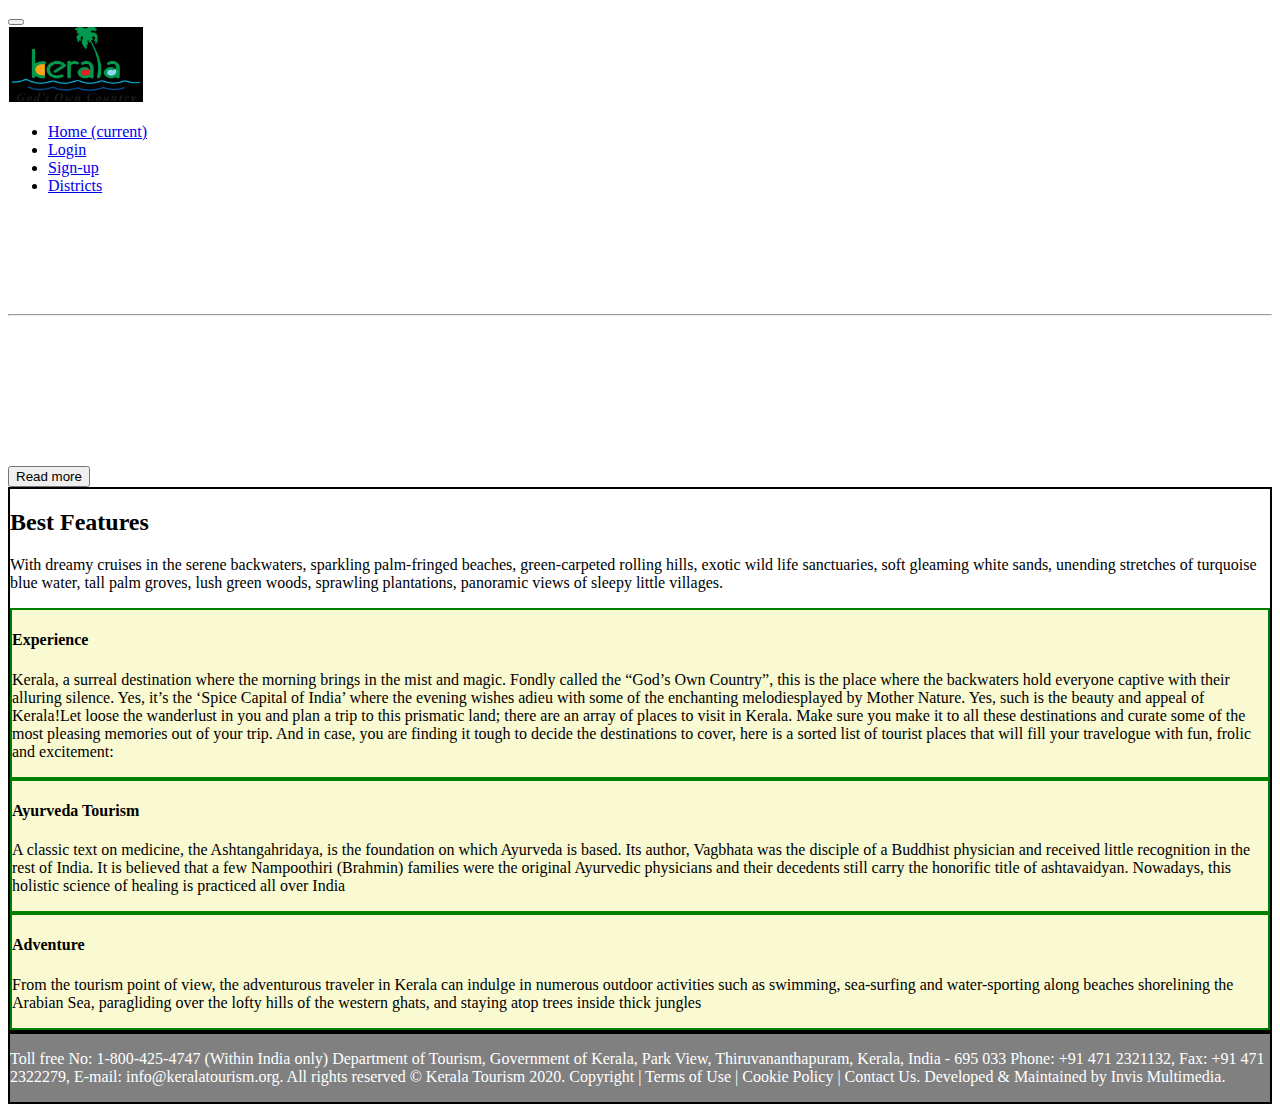
<file: index.html>
<!DOCTYPE html>
<html lang="en">
<head>
    <meta charset="UTF-8">
    <meta name="viewport" content="width=device-width, initial-scale=1.0">
    <title>Kerala Tourism</title>
    <link rel="stylesheet" href="style.css">
    <link rel="stylesheet" href="https://cdn.jsdelivr.net/npm/bootstrap@4.5.3/dist/css/bootstrap.min.css" integrity="sha384-TX8t27EcRE3e/ihU7zmQxVncDAy5uIKz4rEkgIXeMed4M0jlfIDPvg6uqKI2xXr2" crossorigin="anonymous">
</head>
<body>
  <!-- header -->
  <header>
    <nav class="navbar navbar-expand-lg navbar-dark bg-dark fixed-top">
        <div class="container">
            
        <button class="navbar-toggler" type="button" data-toggle="collapse" data-target="#navbarSupportedContent" aria-controls="navbarSupportedContent" aria-expanded="false" aria-label="Toggle navigation">
          <span class="navbar-toggler-icon"></span>
        </button>
      
        <div class="collapse navbar-collapse" id="navbarSupportedContent">
          <a class="navbar-brand" href="#"><img src="./logo1.jpeg" class="logo" alt="logo"></a>
          <ul class="navbar-nav mr-auto">
            <li class="nav-item active">
              <a class="nav-link" href="index.html">Home <span class="sr-only">(current)</span></a>
            </li>
            <li class="nav-item">
              <a class="nav-link" href="login.html">Login</a>
            </li>
            <li class="nav-item">
                <a class="nav-link" href="signup.html">Sign-up</a>
              </li>
              <li class="nav-item">
                <a class="nav-link" href="#">Districts</a>
              </li>
            
          </form>
        </div>
        </div>
        
      </nav>

      <!-- mask -->
      <!--Mask-->
<div id="intro" class="view">

    <div class="mask rgba-black-strong">

        <div class="container-fluid d-flex align-items-center justify-content-center h-100">

            <div class="row d-flex justify-content-center text-center">

                <div class="col-md-10">

                    <!-- Heading -->
                    <br>
                    <br>
                    <h2 class="display-4 font-weight-bold white-text pt-5 mb-3">Welcome To Kerala Tourism</h2>

                    <!-- Divider -->
                    <hr class="hr-light">

                    <!-- Description -->
                    <h4 class="text-black my-4">Kerala, a state situated on the tropical Malabar Coast of southwestern India, is one of the most popular tourist destinations in the country. Named as one of the ten paradises of the world by National Geographic Traveler,[1] Kerala is famous especially for its ecotourism initiatives and beautiful backwaters.[2] Its unique culture and traditions, coupled with its varied demography, have made Kerala one of the most popular tourist destinations in the world. Growing at a rate of 13.31%, the tourism industry is a major contributor to the state's economy.[3]

                        Until the early 1980s, Kerala was a relatively unknown destination.
                                                                       
                        The state's tourism agenda promotes ecologically sustained tourism, which focuses on the local culture, wilderness adventures, volunteering and personal growth of the local population. Efforts are taken to minimize the adverse effects of traditional tourism on the natural environment and enhance the cultural integrity of local people.</h4>
                    <button type="button" class="btn btn-outline-dark">Read more<i class="fas fa-book ml-2"></i></button>

                </div>

            </div>

        </div>

    </div>

</div>

      

  </header>
  <!-- header ends hers -->

  <!-- page contend starts here -->
 
<main class="mt-5">
    <div class="container-bg">
    <div class="container">

        <!--Section: Best Features 1-->
        
<section id="best-features" class="text-center">

    <!-- Heading -->
    <h2 class="mb-5 font-weight-bold">Best Features</h2>
  
    <!--Grid row-->
    <div class="row d-flex justify-content-center mb-4">
  
        <!--Grid column-->
        <div class="col-md-8">
  
            <!-- Description -->
            <p class="grey-text">With dreamy cruises in the serene backwaters, sparkling palm-fringed beaches, green-carpeted rolling hills, exotic wild life sanctuaries, soft gleaming white sands, unending stretches of turquoise blue water, tall palm groves, lush green woods, sprawling plantations, panoramic views of sleepy little villages.</p>
  
        </div>
        <!--Grid column-->
  
    </div>
    <!--Grid row-->
  
    <!--Grid row-->
    <div class="row">
  
        <!--Grid column-->
        <div class="col-md-4 mb-1 feature">
            <i class="fas fa-camera-retro fa-4x text-orange"></i>
            <h4 class="my-4 font-weight-bold">Experience</h4>
            <p class="grey-text">Kerala, a surreal destination where the morning brings in the mist and magic. Fondly called the “God’s Own Country”, this is the place where the backwaters hold everyone captive with their alluring silence. Yes, it’s the ‘Spice Capital of India’ where the evening wishes adieu with some of the enchanting melodiesplayed by Mother Nature. Yes, such is the beauty and appeal of Kerala!Let loose the wanderlust in you and plan a trip to this prismatic land; there are an array of places to visit in Kerala. Make sure you make it to all these destinations and curate some of the most pleasing memories out of your trip. And in case, you are finding it tough to decide the destinations to cover, here is a sorted list of tourist places that will fill your travelogue with fun, frolic and excitement:</p>
        </div>
        <!--Grid column-->
  
        <!--Grid column-->
        <div class="col-md-4 mb-1 feature">
            <i class="fas fa-heart fa-4x orange-text"></i>
            <h4 class="my-4 font-weight-bold">Ayurveda Tourism</h4>
            <p class="grey-text">A classic text on medicine, the Ashtangahridaya, is the foundation on which Ayurveda is based. Its author, Vagbhata was the disciple of a Buddhist physician and received little recognition in the rest of India. It is believed that a few Nampoothiri (Brahmin) families were the original Ayurvedic physicians and their decedents still carry the honorific title of ashtavaidyan. Nowadays, this holistic science of healing is practiced all over India</p>
        </div>
        <!--Grid column-->
  
        <!--Grid column-->
        <div class="col-md-4 mb-1 feature">
            <i class="fa fa-bicycle" aria-hidden="true"></i>
            <h4 class="my-4 font-weight-bold">Adventure</h4>
            <p class="grey-text">From the tourism point of view, the adventurous traveler in Kerala can indulge in numerous outdoor activities such as swimming, sea-surfing and water-sporting along beaches shorelining the Arabian Sea, paragliding over the lofty hills of the western ghats, and staying atop trees inside thick jungles</p>
        </div>
        <!--Grid column-->
  
    </div>
    <!--Grid row-->
  
</section>

    </div>
</div>
</main>
<!--Main layout-->
  <!-- page content ends here -->

  <!-- footer -->
  <footer>
    <p>Toll free No: 1-800-425-4747 (Within India only)
        Department of Tourism, Government of Kerala, Park View, Thiruvananthapuram, Kerala, India - 695 033
        Phone: +91 471 2321132, Fax: +91 471 2322279, E-mail: info@keralatourism.org.
        All rights reserved © Kerala Tourism 2020. Copyright | Terms of Use | Cookie Policy | Contact Us.
        Developed & Maintained by Invis Multimedia.</p>

  </footer>
    <!-- ends here -->

    <script src="https://code.jquery.com/jquery-3.5.1.slim.min.js" integrity="sha384-DfXdz2htPH0lsSSs5nCTpuj/zy4C+OGpamoFVy38MVBnE+IbbVYUew+OrCXaRkfj" crossorigin="anonymous"></script>
<script src="https://cdn.jsdelivr.net/npm/popper.js@1.16.1/dist/umd/popper.min.js" integrity="sha384-9/reFTGAW83EW2RDu2S0VKaIzap3H66lZH81PoYlFhbGU+6BZp6G7niu735Sk7lN" crossorigin="anonymous"></script>
<script src="https://cdn.jsdelivr.net/npm/bootstrap@4.5.3/dist/js/bootstrap.min.js" integrity="sha384-w1Q4orYjBQndcko6MimVbzY0tgp4pWB4lZ7lr30WKz0vr/aWKhXdBNmNb5D92v7s" crossorigin="anonymous"></script>
    
</body>
</html>
</file>
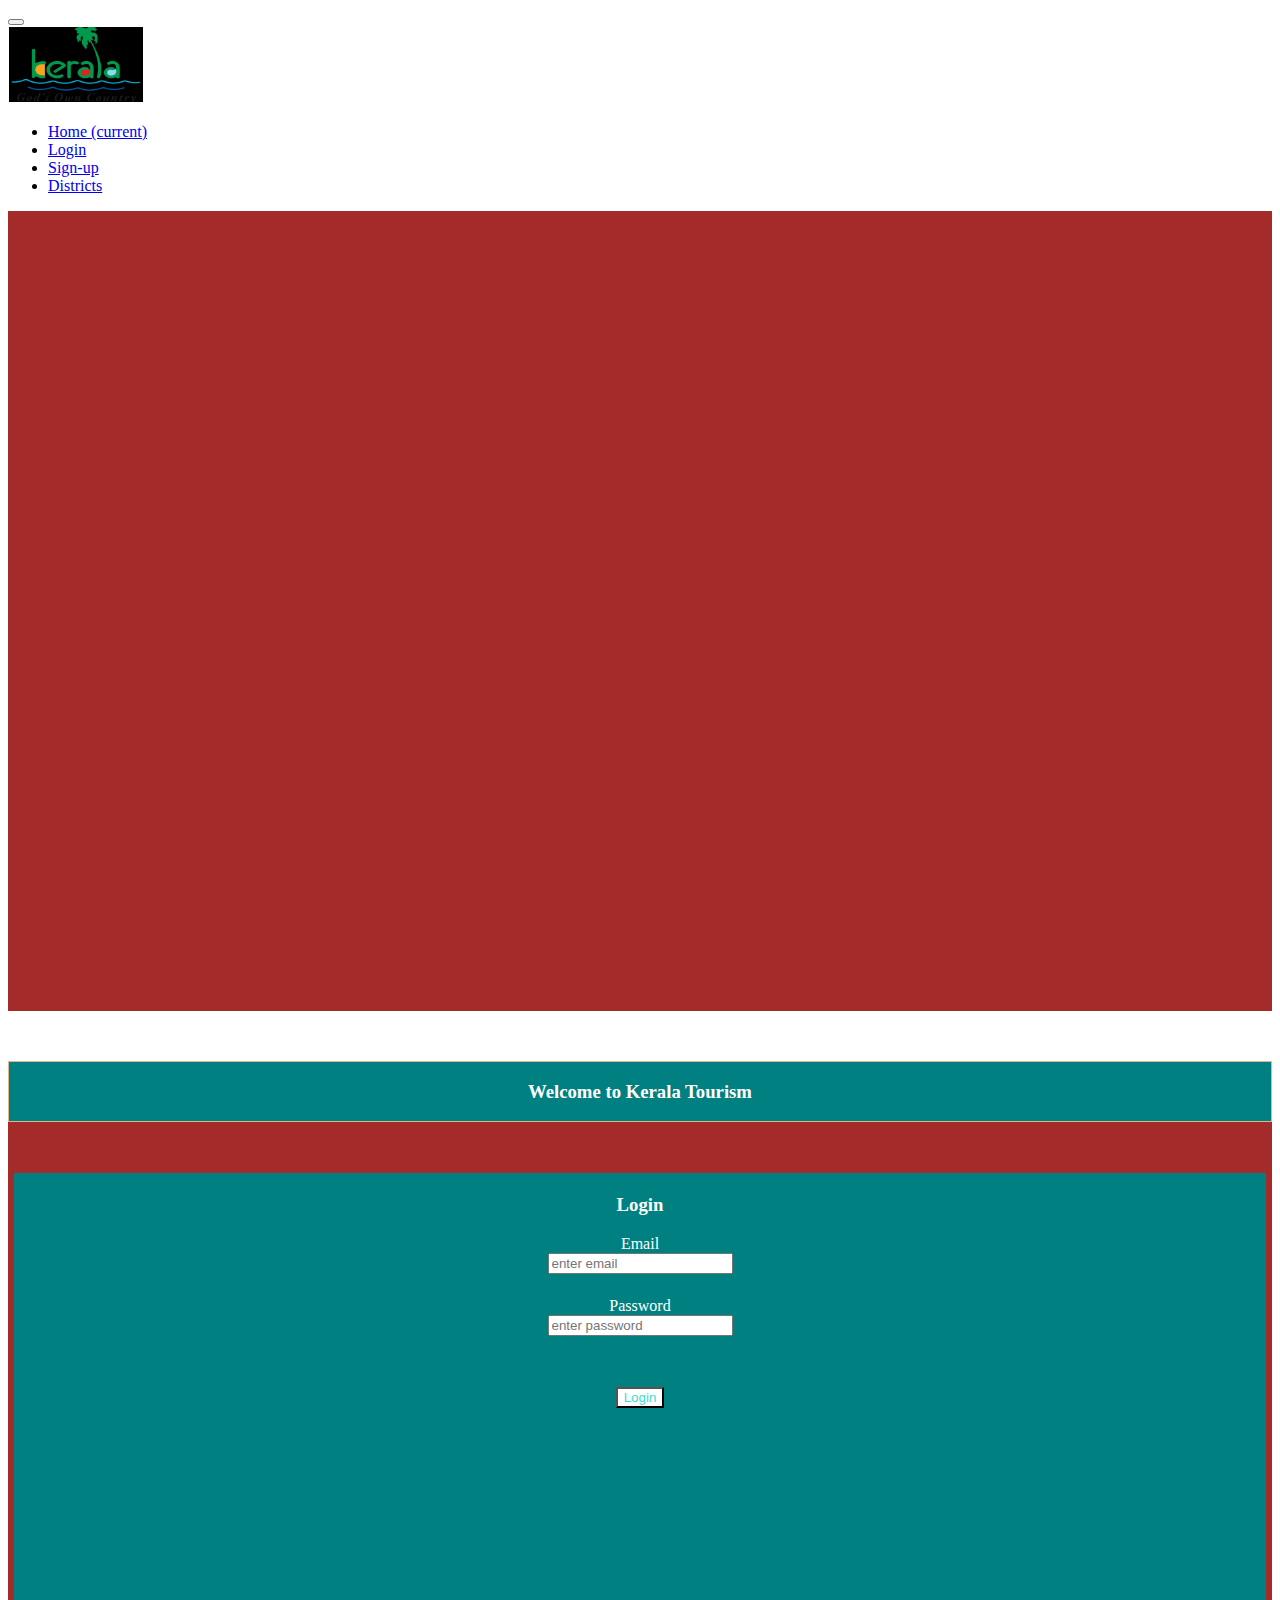
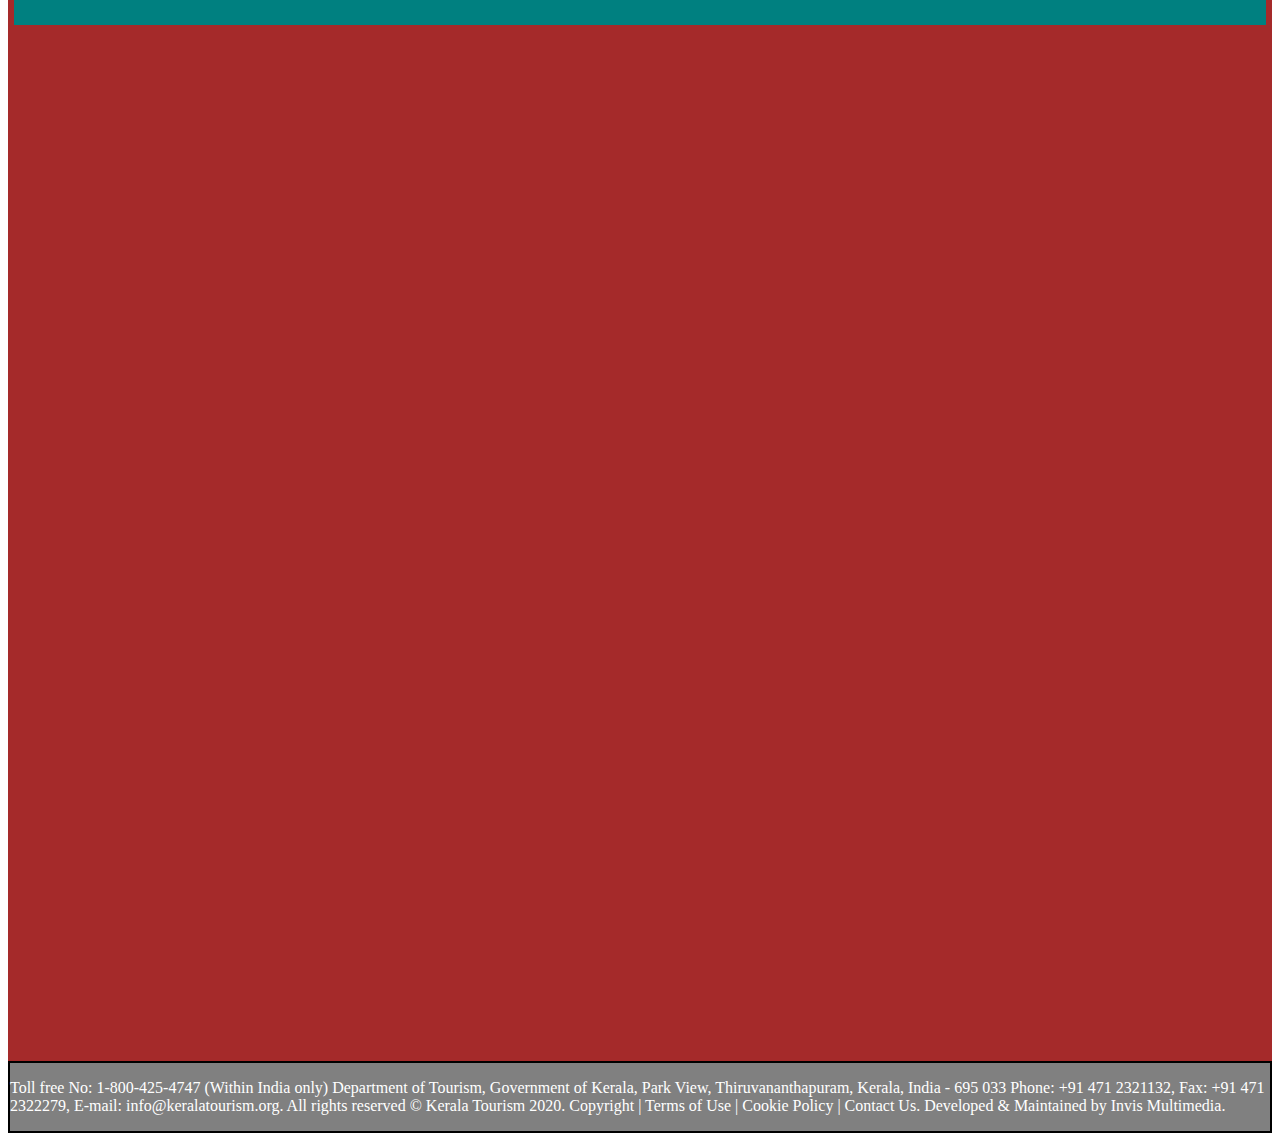
<file: login.html>
<!DOCTYPE html>
<html lang="en">
<head>
    <meta charset="UTF-8">
    <meta name="viewport" content="width=device-width, initial-scale=1.0">
    <title>Document</title>
    <link rel="stylesheet" href="log.css">
    <link rel="stylesheet" href="https://cdn.jsdelivr.net/npm/bootstrap@4.5.3/dist/css/bootstrap.min.css" integrity="sha384-TX8t27EcRE3e/ihU7zmQxVncDAy5uIKz4rEkgIXeMed4M0jlfIDPvg6uqKI2xXr2" crossorigin="anonymous">
</head>
<body>
    <!-- header -->
    <header>
      
      <nav class="navbar navbar-expand-lg navbar-dark bg-dark fixed-top">
          <div class="container">
              
          <button class="navbar-toggler" type="button" data-toggle="collapse" data-target="#navbarSupportedContent" aria-controls="navbarSupportedContent" aria-expanded="false" aria-label="Toggle navigation">
            <span class="navbar-toggler-icon"></span>
          </button>
        
          <div class="collapse navbar-collapse" id="navbarSupportedContent">
            <a class="navbar-brand" href="#"><img src="./logo1.jpeg" class="logo" alt="logo"></a>
            <ul class="navbar-nav mr-auto">
              <li class="nav-item">
                <a class="nav-link" href="index.html">Home <span class="sr-only">(current)</span></a>
              </li>
              <li class="nav-item active">
                <a class="nav-link" href="index.html">Login</a>
              </li>
              <li class="nav-item">
                  <a class="nav-link" href="signup.html">Sign-up</a>
                </li>
                <li class="nav-item">
                  <a class="nav-link" href="#">Districts</a>
                </li>
              
            </form>
          </div>
          </div>
          
        </nav>
  
        </header>

        <div class="container">
          <div class="row">
           
             <div class="col-md-4 full"></div>
              <div class="col-md-4 full">
                   <header id="head"> <h3>Welcome to Kerala Tourism</h3></header>
                  
                  <form class="login" action="index.html" onsubmit="return emailValidate()&& passwordValidate()&&pwdUpp()&&pwdlow()&&pwdNum()&&pwdlen()">
                      <h3>Login</h3>
                      <label class="label" for="email">Email</label>
                      <br>
                      <input class="pass" type="text" placeholder="enter email">
                      <br>
                      <label for="error" id="error"></label>
                      <br>
                      <label class="label" for="">Password</label>
                      <br>
                      <input id="checker" onkeyup="trigger()" class="pass" type="password" placeholder="enter password">
                      <br>
                      <div class='indicator'>
                          <span class="weak"></span>
                          <span class="medium"></span>
                          <span class="strong"></span>
  
                      </div>
                      <div class="text">Your password is too Weak</div>
                      <br>
                      <label for="pwderror" id="error1"></label>
                      <br>
                      <button id="submit">Login</button>
                      
                      
  
                  </form>
  
  
              </div>
              <div class="col-md-4 full"></div>
  
          </div>
      </div>

       <!-- footer -->
  <footer>
    <p>Toll free No: 1-800-425-4747 (Within India only)
        Department of Tourism, Government of Kerala, Park View, Thiruvananthapuram, Kerala, India - 695 033
        Phone: +91 471 2321132, Fax: +91 471 2322279, E-mail: info@keralatourism.org.
        All rights reserved © Kerala Tourism 2020. Copyright | Terms of Use | Cookie Policy | Contact Us.
        Developed & Maintained by Invis Multimedia.</p>

  </footer>
    <!-- ends here -->
  
  
    <script src="./form.js"></script>
</body>
</html>
</file>
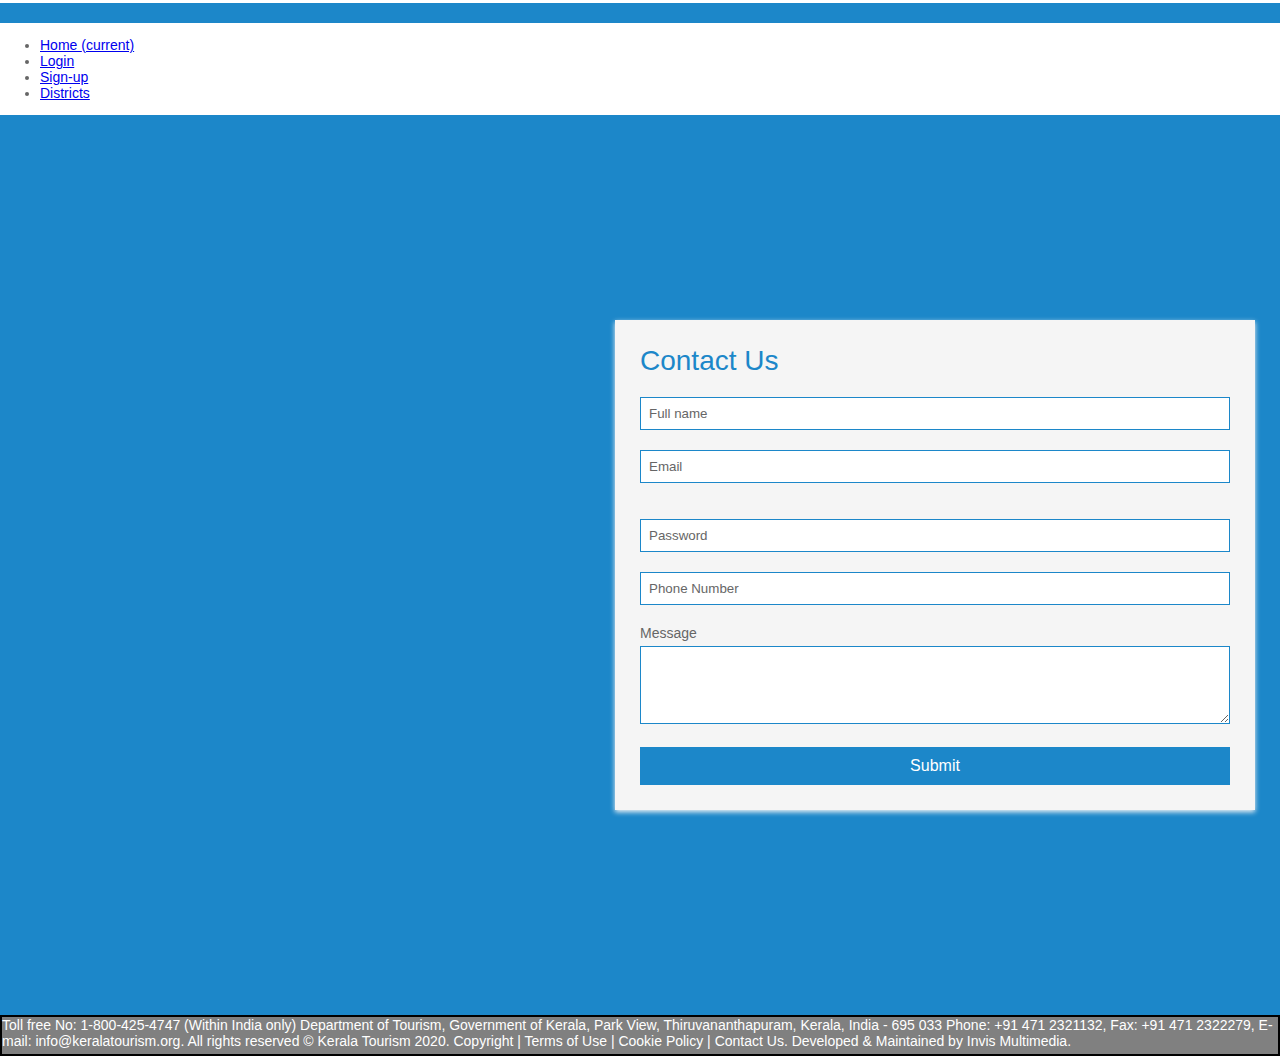
<file: signup.html>
<!DOCTYPE html>
<html lang="en">
<head>
    <meta charset="UTF-8">
    <meta name="viewport" content="width=device-width, initial-scale=1.0">
    <title>Document</title>
    <link rel="stylesheet" href="./signup.css">
    
    <link rel="stylesheet" href="https://cdn.jsdelivr.net/npm/bootstrap@4.5.3/dist/css/bootstrap.min.css" integrity="sha384-TX8t27EcRE3e/ihU7zmQxVncDAy5uIKz4rEkgIXeMed4M0jlfIDPvg6uqKI2xXr2" crossorigin="anonymous">
</head>
<body>
    <!-- header -->
    <nav class="navbar navbar-expand-lg navbar-dark bg-dark fixed-top">
        <div class="container">
            
        <button class="navbar-toggler" type="button" data-toggle="collapse" data-target="#navbarSupportedContent" aria-controls="navbarSupportedContent" aria-expanded="false" aria-label="Toggle navigation">
          <span class="navbar-toggler-icon"></span>
        </button>
      
        <div class="collapse navbar-collapse" id="navbarSupportedContent">
          
          <ul class="navbar-nav mr-auto">
            <li class="nav-item ">
              <a class="nav-link" href="index.html">Home <span class="sr-only">(current)</span></a>
            </li>
            <li class="nav-item">
              <a class="nav-link" href="index.html">Login</a>
            </li>
            <li class="nav-item active">
                <a class="nav-link" href="signup.html">Sign-up</a>
              </li>
              <li class="nav-item">
                <a class="nav-link" href="#">Districts</a>
              </li>
            
          </form>
        </div>
        </div>
        
      </nav>

  
    

      <!-- signup page  -->
      <div class="main-block">
        <div class="left-part">
          <i class="fas fa-envelope"></i>
          <i class="fas fa-at"></i>
          <i class="fas fa-mail-bulk"></i>
        </div>
        <form class="login" action="index.html" onsubmit="return emailValidate()&& passwordValidate()&&pwdUpp()&&pwdlow()&&pwdNum()&&pwdlen()&&phone()">
          <h1>Contact Us</h1>
          <div class="info">
            <input class="fname" type="text" name="name" placeholder="Full name">
            <input class="pass" type="text" name="name" placeholder="Email">
            <br>
            <label for="error" id="error"></label>
            <br>
            <input class="pass" type="password" name="password" placeholder="Password">
            <br>
            <label for="pwderror" id="error1"></label>
            <input id="mobile" type="text" name="name" placeholder="Phone Number">
            <span id="messages"></span><br>
          </div>
          <p>Message</p>
          <div>
            <textarea rows="4"></textarea>
          </div>
          <button type="submit" href="/">Submit</button>
        </form>
      </div>

      <footer>
        <p>Toll free No: 1-800-425-4747 (Within India only)
            Department of Tourism, Government of Kerala, Park View, Thiruvananthapuram, Kerala, India - 695 033
            Phone: +91 471 2321132, Fax: +91 471 2322279, E-mail: info@keralatourism.org.
            All rights reserved © Kerala Tourism 2020. Copyright | Terms of Use | Cookie Policy | Contact Us.
            Developed & Maintained by Invis Multimedia.</p>
    
      </footer>
    </body>
  </html>

      
        <script src="./form.js"></script>

      <script src="https://code.jquery.com/jquery-3.5.1.slim.min.js" integrity="sha384-DfXdz2htPH0lsSSs5nCTpuj/zy4C+OGpamoFVy38MVBnE+IbbVYUew+OrCXaRkfj" crossorigin="anonymous"></script>
      <script src="https://cdn.jsdelivr.net/npm/popper.js@1.16.1/dist/umd/popper.min.js" integrity="sha384-9/reFTGAW83EW2RDu2S0VKaIzap3H66lZH81PoYlFhbGU+6BZp6G7niu735Sk7lN" crossorigin="anonymous"></script>
      <script src="https://cdn.jsdelivr.net/npm/bootstrap@4.5.3/dist/js/bootstrap.min.js" integrity="sha384-w1Q4orYjBQndcko6MimVbzY0tgp4pWB4lZ7lr30WKz0vr/aWKhXdBNmNb5D92v7s" crossorigin="anonymous"></script>
</body>
</html>
</file>
<file: style.css>
html,
body,
#intro{
    height: 100%;
}

#intro{
    background-image: url('https://cdn.wallpapersafari.com/74/28/tGTbCQ.jpg');
    background-size :cover;
    background-position: center center;
    background-repeat: no-repeat;
    width: 100%;
    
    -webkit-background-size:cover;
    -moz-background-size: cover;
    -o-backgroung-size :cover; 
    color: white;   
    
}
.white-text my-4{
    color: white;
}
footer{
    border: 2px solid black;
    background:gray;
    color: white;
}
.container-bg{
    border: 2px solid black;
}
.feature{
    border: 2px solid green;
    background: lightgoldenrodyellow;
}
.page{
    background: lightgoldenrodyellow;
    height: 40em;
}
.logo{
    height: 75px;
    padding: 1px;}
</file>
<file: log.css>
#head {
    border:1px solid burlywood;
    text-align: center;
    color: white;
    margin-top: 50px;
    margin-bottom: 5px;
    background-color: teal;
}

.login {
    border: 1px solid #a52a2a;
    text-align: center;
    height: 28em;
    background-color: teal;
    color: white;
    padding: 2px;
    margin: 5px;
    margin-top: 50px;
}

.full{
    background: brown;
    height: 50em;
}
#submit{
    margin-top: 10px;
    background-color: white;
    color: turquoise;
}
.pass{
    margin-bottom: 5px;
}

 .indicator{
    height: 10px;
    display: flex;
    align-items: center;
    justify-content: space-between;
    margin: 10px 0;
    display: none;
} 
/* ----- */
.indicator span{
    width: 100%;
    height: 100%;
    background: lightgray;
    border-radius: 5px;
    position: relative;
    
      

}
.indicator span.medium{
    margin: 0 3px;
}
.indicator span:before{
    content: "";
    border-radius: 5px;
    position: absolute;
    top: 0;
    left: 0;
    width: 100%;
    height:100%
    
    
}
.indicator span.active.weak:before{
    background-color: red;
}
.indicator span.active.medium:before{
    background-color:orange;
}
.indicator span.active.strong:before{
    background-color: green;
}
.text{
    display: none;
}
.text.weak{
    color: red;
}
.text.medium{
    color: orange;
    }
.text.strong{
    color: green;
}

footer{
    border: 2px solid black;
    background:gray;
    color: white;}

.logo{
        height: 75px;
        padding: 1px;}
</file>
<file: signup.css>
html, body {
    min-height: 100%;
    padding: 0;
    margin: 0;
    font-family: Roboto, Arial, sans-serif;
    font-size: 14px;
    color: #666;
    }
    h1 {
    margin: 0 0 20px;
    font-weight: 400;
    color: #1c87c9;
    }
    p {
    margin: 0 0 5px;
    }
    .main-block {
    display: flex;
    flex-direction: column;
    justify-content: center;
    align-items: center;
    min-height: 100vh;
    background: #1c87c9;
    }
    form {
    padding: 25px;
    margin: 25px;
    box-shadow: 0 2px 5px #f5f5f5; 
    background: #f5f5f5; 
    }
    .fas {
    margin: 25px 10px 0;
    font-size: 72px;
    color: #fff;
    }
    .fa-envelope {
    transform: rotate(-20deg);
    }
    .fa-at , .fa-mail-bulk{
    transform: rotate(10deg);
    }
    input, textarea {
    width: calc(100% - 18px);
    padding: 8px;
    margin-bottom: 20px;
    border: 1px solid #1c87c9;
    outline: none;
    }
    input::placeholder {
    color: #666;
    }
    button {
    width: 100%;
    padding: 10px;
    border: none;
    background: #1c87c9; 
    font-size: 16px;
    font-weight: 400;
    color: #fff;
    }
    button:hover {
    background: #2371a0;
    }    
    @media (min-width: 568px) {
    .main-block {
    flex-direction: row;
    }
    .left-part, form {
    width: 50%;
    }
    .fa-envelope {
    margin-top: 0;
    margin-left: 20%;
    }
    .fa-at {
    margin-top: -10%;
    margin-left: 65%;
    }
    .fa-mail-bulk {
    margin-top: 2%;
    margin-left: 28%;
    }
    }
    footer{
        border: 2px solid black;
        background:gray;
        color: white;}
</file>
